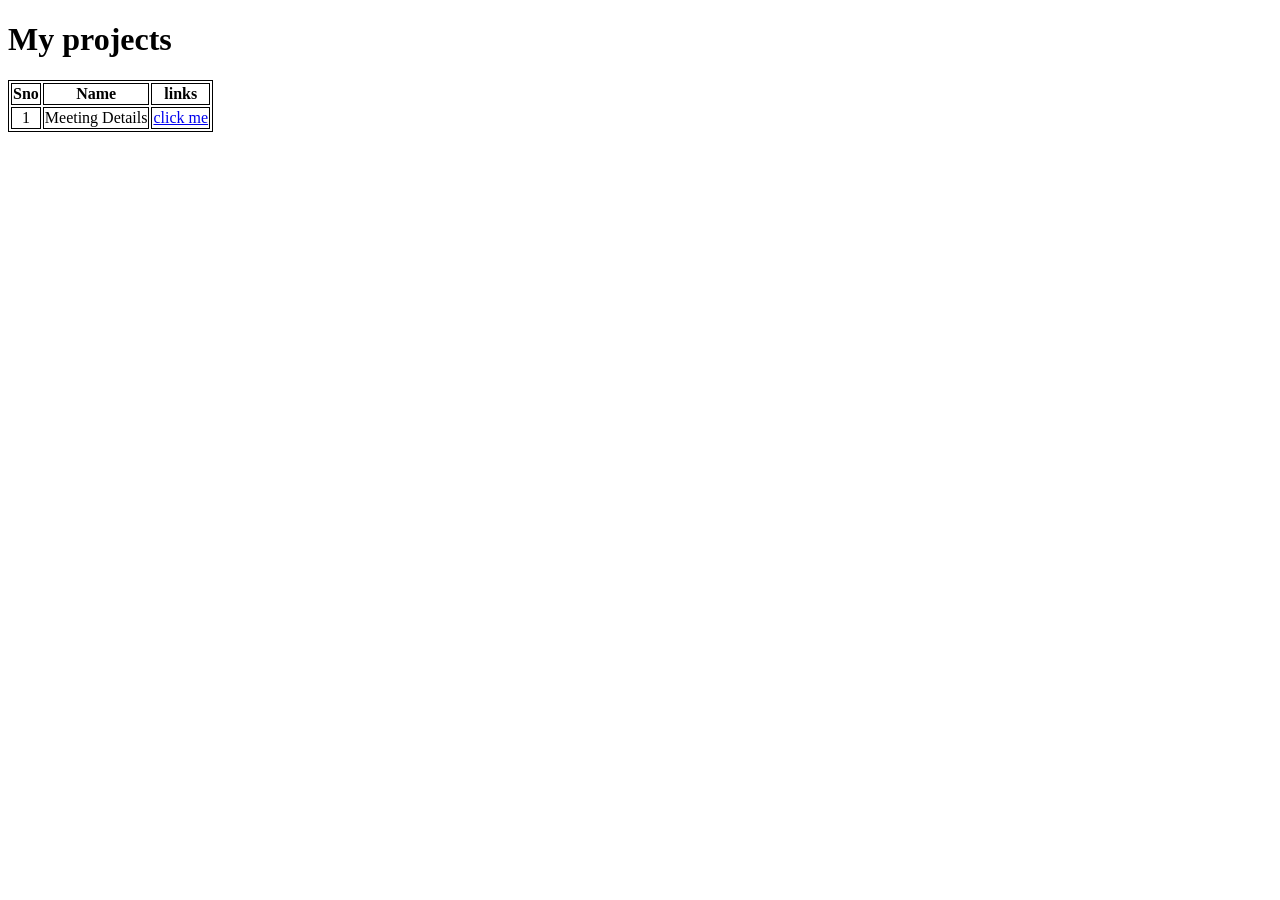
<file: index.html>
<!DOCTYPE html>
<html lang="en">

<head>
    <meta charset="UTF-8">
    <meta name="viewport" content="width=device-width, initial-scale=1.0">
    <title>my projects</title>
</head>
<style>
    table, th,  td {
        border: 1px solid black;
        text-align: center;
        width: auto;
        justify-content: center;

    }
</style>
<body>
    <h1>My projects</h1>
    <table>
        <tr>
            <th>Sno</th>
            <th>Name</th>
            <th>links</th>
        </tr>
           <tr>
            <td>1</td>
            <td>Meeting Details</td>
            <td><a href="./devbox/index.html">click me</a></td>
        </tr>
          
    </table>
</body>
</html>
</file>
